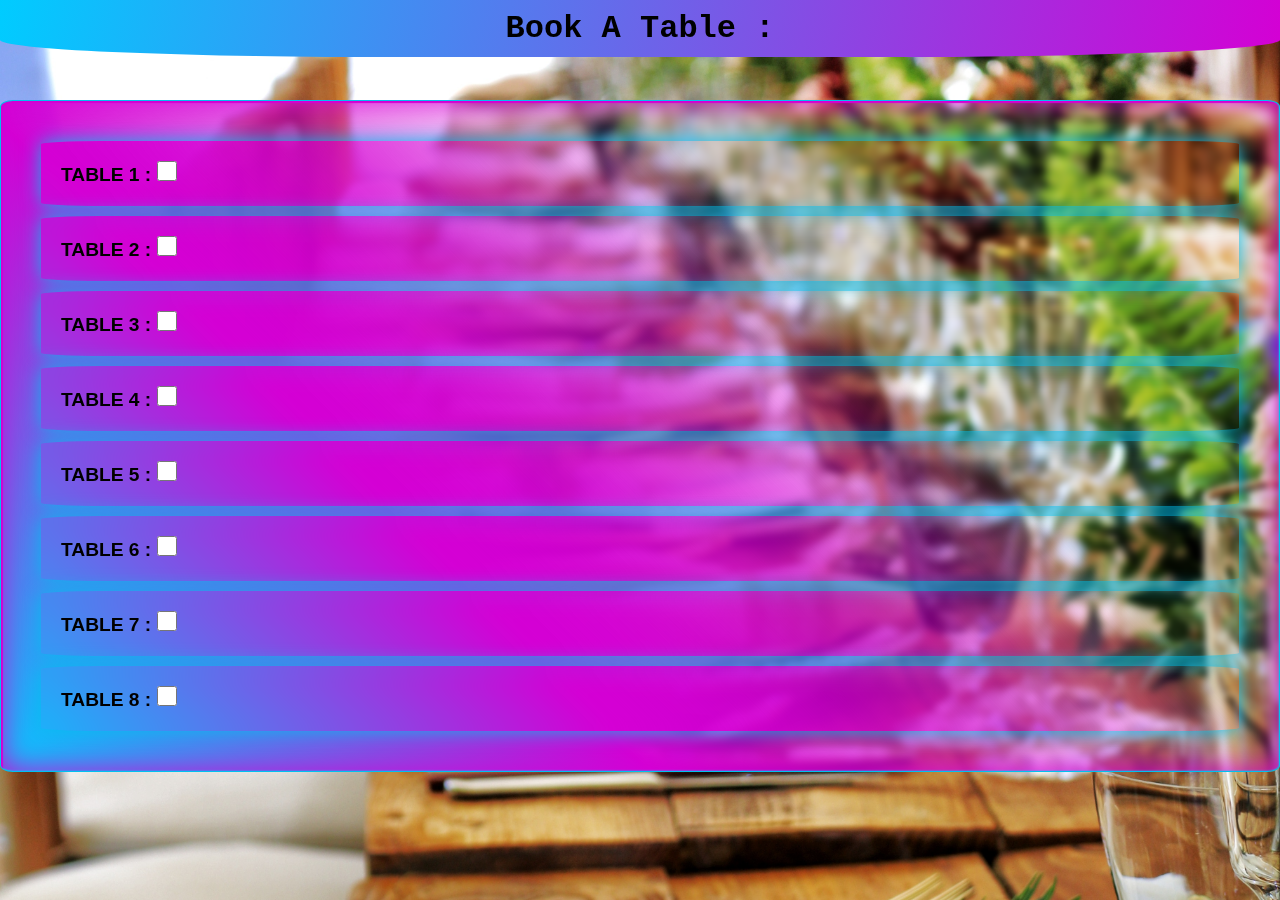
<file: client/booking-table/index.html>
<!DOCTYPE html>
<html lang="en">
<head>
    <meta charset="UTF-8">
    <meta http-equiv="X-UA-Compatible" content="IE=edge">
    <meta name="viewport" content="width=device-width, initial-scale=1.0">
    <title>booking table</title>
    <link rel="stylesheet" href="style.css">
    <script src="index.js" defer></script>
</head>
<body>
    <h1>book a table :</h1>
    <div id="tables">
        <div>table 1 : <input type="checkbox" name="table1" id="table1" > <input type="date" name="date1" id="date1"> <button onclick="send()" id="send1">send</button> </div>
        <div>table 2 : <input type="checkbox" name="table2" id="table2" > <input type="date" name="date2" id="date2"> <button onclick="send()" id="send2">send</button> </div>
        <div>table 3 : <input type="checkbox" name="table3" id="table3" > <input type="date" name="date3" id="date3"> <button onclick="send()" id="send3">send</button> </div>
        <div>table 4 : <input type="checkbox" name="table4" id="table4" > <input type="date" name="date4" id="date4"> <button onclick="send()" id="send4">send</button> </div>
        <div>table 5 : <input type="checkbox" name="table5" id="table5" > <input type="date" name="date5" id="date5"> <button onclick="send()" id="send5">send</button> </div>
        <div>table 6 : <input type="checkbox" name="table6" id="table6" > <input type="date" name="date6" id="date6"> <button onclick="send()" id="send6">send</button> </div>
        <div>table 7 : <input type="checkbox" name="table7" id="table7" > <input type="date" name="date7" id="date7"> <button onclick="send()" id="send7">send</button> </div>
        <div>table 8 : <input type="checkbox" name="table8" id="table8" > <input type="date" name="date8" id="date8"> <button onclick="send()" id="send8">send</button> </div>
    </div>
</body>
</html>
</file>
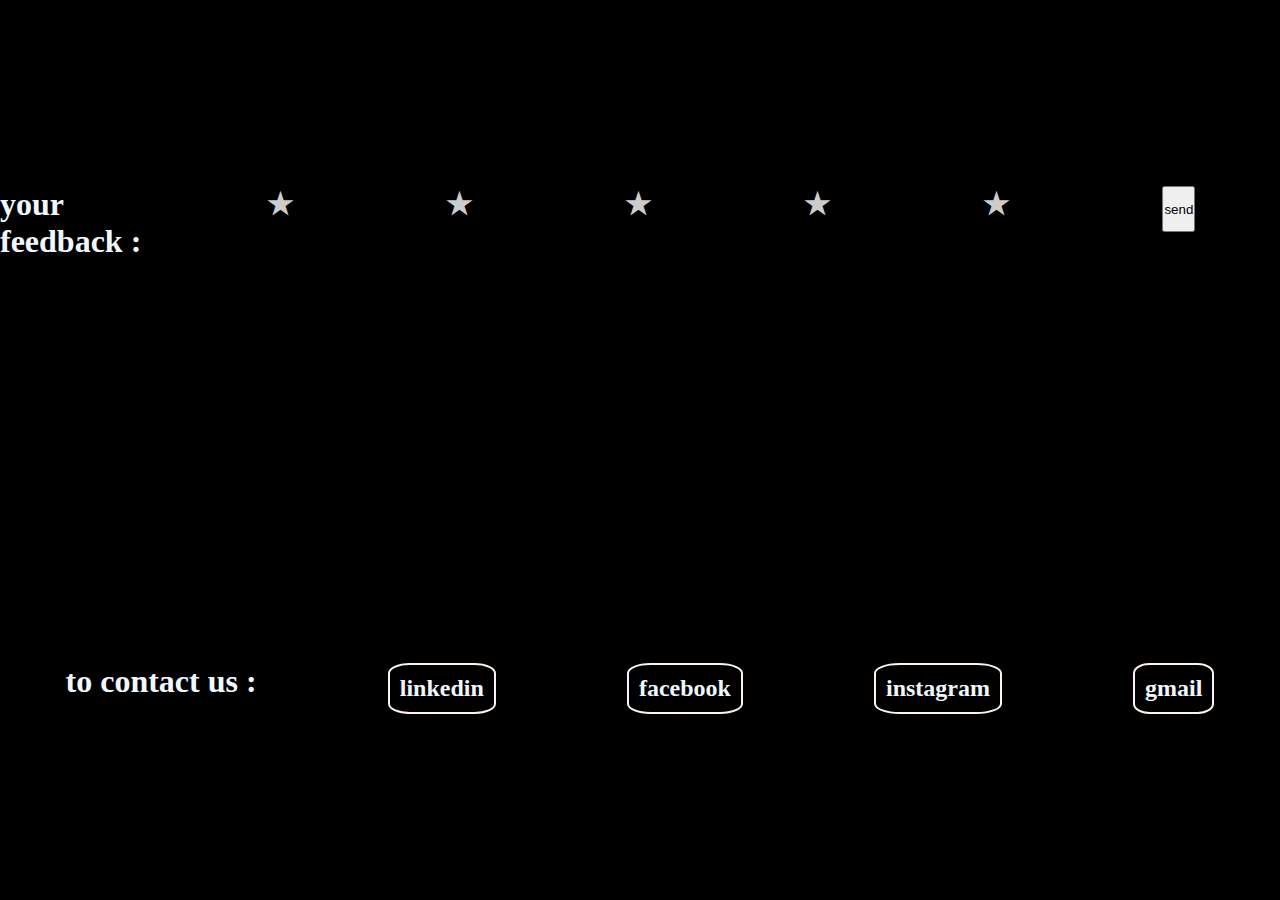
<file: client/feedback/index.html>
<!DOCTYPE html>
<html lang="en">
<head>
    <meta charset="UTF-8">
    <meta http-equiv="X-UA-Compatible" content="IE=edge">
    <meta name="viewport" content="width=device-width, initial-scale=1.0">
    <title>feedback</title>
    <link rel="stylesheet" href="style.css">
</head>
<body>
    <div>

        <h1>your feedback : </h1>
        
        <div class="rate">
            <input type="radio" id="star5" name="rate" value="5" />
            <label for="star5" title="text">5 stars</label>
            <input type="radio" id="star4" name="rate" value="4" />
    <label for="star4" title="text">4 stars</label>
    <input type="radio" id="star3" name="rate" value="3" />
    <label for="star3" title="text">3 stars</label>
    <input type="radio" id="star2" name="rate" value="2" />
    <label for="star2" title="text">2 stars</label>
    <input type="radio" id="star1" name="rate" value="1" />
    <label for="star1" title="text">1 star</label>
    <!-- edit this one later  -->
    <button>send </button>
  </div>
</div>
    <div>

        <h1>to contact us :</h1>
        <a href="#">linkedin</a>
        <a href="#">facebook </a>
        <a href="#">instagram</a>
        <a href="#">gmail</a>
    </div>
</body>
</html>
</file>
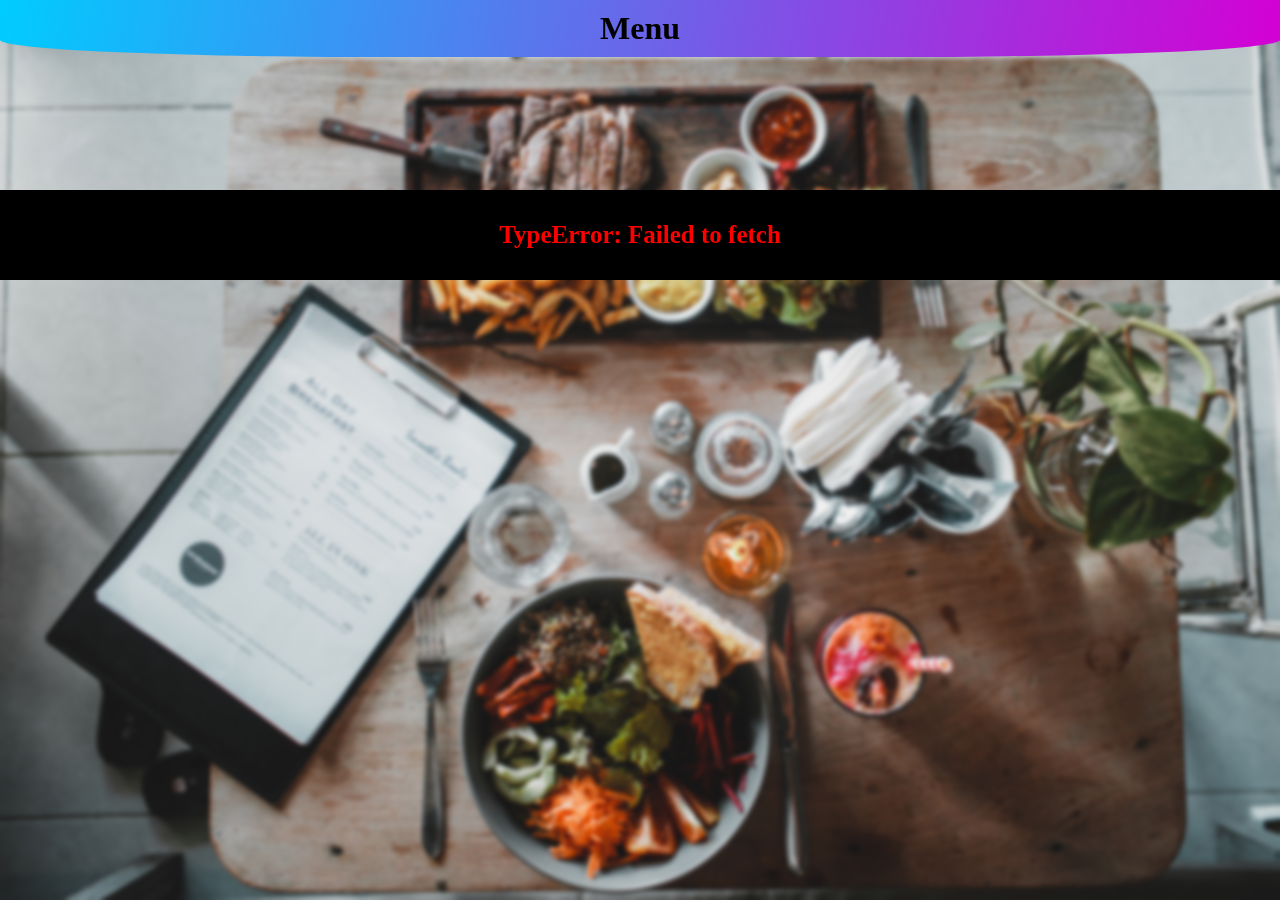
<file: client/menu/index.html>
<!DOCTYPE html>
<html lang="en">
<head>
    <meta charset="UTF-8">
    <meta http-equiv="X-UA-Compatible" content="IE=edge">
    <meta name="viewport" content="width=device-width, initial-scale=1.0">
    <title>Menu</title>
    <link rel="stylesheet" href="style.css">
    <script src="index.js" type="module" defer></script>
</head>
<body>
    <h1>menu</h1>

    <div id="foodList">

    </div>
</body>
</html>
</file>
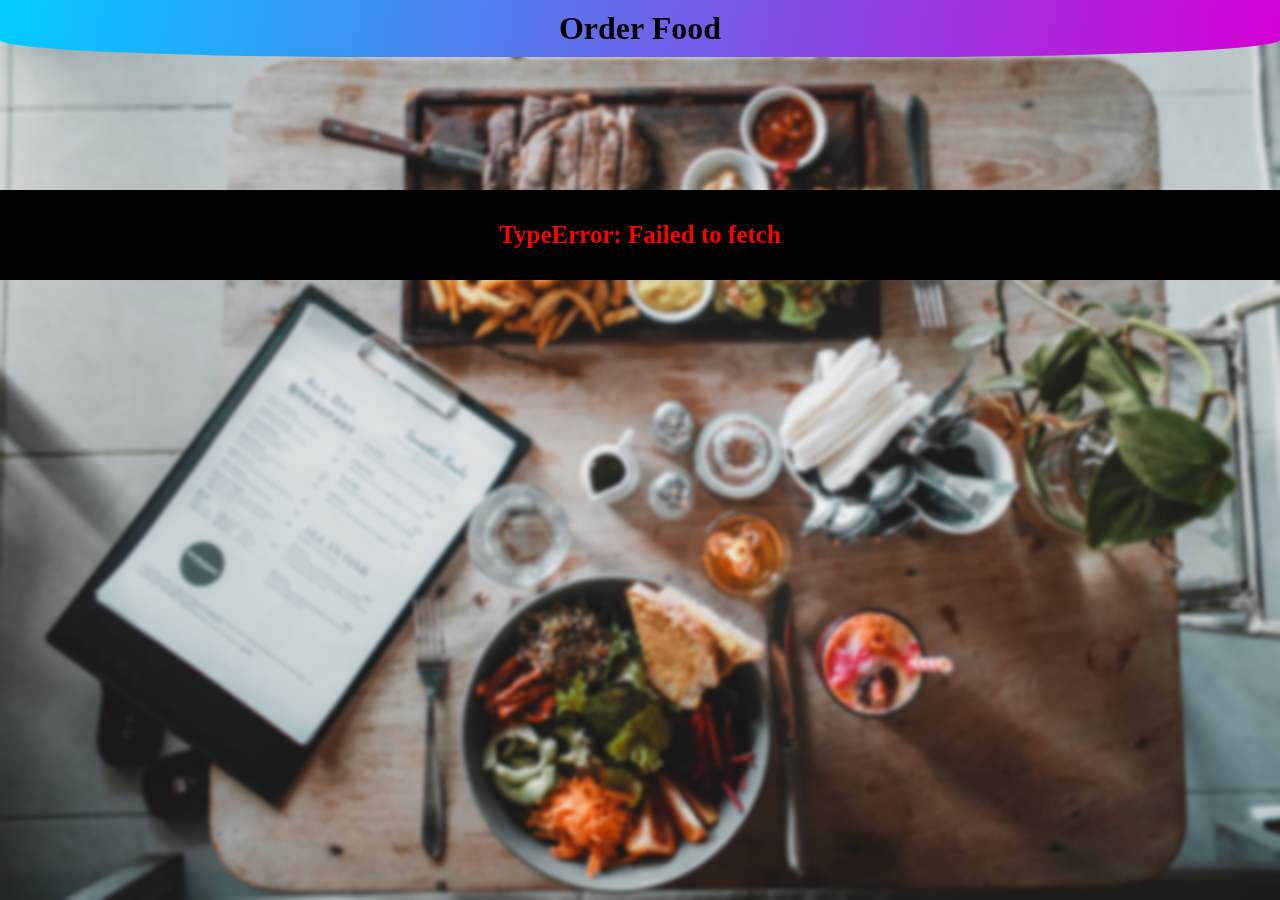
<file: client/ordering/index.html>
<!DOCTYPE html>
<html lang="en">
<head>
    <meta charset="UTF-8">
    <meta http-equiv="X-UA-Compatible" content="IE=edge">
    <meta name="viewport" content="width=device-width, initial-scale=1.0">
    <title>Order food</title>
    <script src="index.js" type="module" defer></script>
    <link rel="stylesheet" href="style.css">

</head>
<body>
    <h1>
    order food

    </h1>
    <div id="foodList">

    </div>

</body>
</html>
</file>
<file: client/booking-table/style.css>
* {

    margin: 0%;
    padding: 0%;
    box-sizing: border-box;
}

/* body {
    min-height: 100vh;
    display: flex;
    flex-direction: column;
    font-weight: bold;
    background: #000;
    color: aliceblue;
} */
body {
    font-family: 'Courier New', Courier, monospace;
    min-height: 100vh;
    display: flex;
    align-items: center;
    flex-direction: column;
    font-weight: bold;
    background-image: url('../images/new/pexels-mat-brown-1395967.jpg');
    background-size: cover;
    background-position: top;
    /* animation: bodyanimation 100s infinite; */

}

@keyframes bodyanimation {
    50% {
        background-position: bottom;
    }

    70% {
        background-position: center;
    }

    100%,
    0% {
        background-position: top;
    }
}

h1 {


    top: 0%;
    text-transform: capitalize;
    position: fixed;
    z-index: 20;
    padding-top: 30px;
    padding: 10px;
    width: 100%;
    text-align: center;
    border-bottom-left-radius: 30%;
    border-bottom-right-radius: 30%;
    background-image: linear-gradient(rgba(255, 255, 255, 0),
            rgba(255, 255, 255, 0)),
        linear-gradient(101deg, #00ccff, #d400d4);
    background-origin: border-box;
    background-clip: content-box, border-box;

    font-weight: bolder;




}

#tables {
    width: 100%;
    height: auto;
    padding: 30px;
    margin-top: 100px;
    border-radius: 1%;
    background-image:    linear-gradient(45deg, #00ccff , #d400d4, transparent, transparent);
    border: 1px solid #00c0f0;
    box-shadow: inset 2px 2px 1px #d400d4 , 
    inset 0px 0px 2px #00ccff , 
    inset 0px 0px 30px #d400d4;
    backdrop-filter: blur(3px);
    
}

#tables div {
    padding: 20px;
    margin: 10px;
    border-radius: 5%;
    animation: animatedtable 2s infinite;
    font-size: larger;
    font-weight: bolder;
    font-family: 'Gill Sans', 'Gill Sans MT', Calibri, 'Trebuchet MS', sans-serif;
    text-transform: uppercase;
    box-shadow: 0 0 20px rgb(155, 150, 150);
    backdrop-filter: blur(10px);
    box-shadow: 0 0 20px #00c0f0;

}
[type=checkbox]{
    color: black;
    height: 20px;
    border-radius:50%;

    width: 20px;
}
[type=date] {
    display: none;
    padding: 2px;
    border-radius: 5%;
    background: transparent;
    font-weight: bolder;
    font-size: larger;

}


button{


    border-radius: 10px;
    font-family: 'Courier New', Courier, monospace;

    font-size: 20px;
    padding: 0.5rem 3rem;
    box-shadow: 0 0 6px 0 rgba(157, 96, 212, 0.5);
    border: solid 3px transparent;
    background-image: linear-gradient(rgba(255, 255, 255, 0),
            rgba(255, 255, 255, 0)),
        linear-gradient(101deg, #00ccff, #d400d4);
    background-origin: border-box;
    background-clip: content-box, border-box;
    box-shadow: none;
    color: #edf3f9;
    width: 100%;
    font-weight: bolder;
    padding: 10px;
    width: 200px;
    transition: all 0.3s ease;

}

button:hover{
    color: rgb(20, 20, 20);
    box-shadow: 2px 1000px 1px #edf3f9 inset;


}
</file>
<file: client/feedback/style.css>
* {

    margin: 0%;
    padding: 0%;
    box-sizing: border-box;
}

body {
    min-height: 100vh;
    display: flex;
    align-items: center;
    gap: 30px;
    justify-content: space-around;
    font-weight: bold;
    background: #000;
    color: aliceblue;
    flex-direction: column;
}
div{
    width: 100%;
    display: flex;
    justify-content: space-around;
}
a{
    color: aliceblue;
    text-decoration: none;
    font-size: x-large;
    border: 2px solid #fef ;
    border-radius: 20%;
    padding: 10px;
}






*{
    margin: 0;
    padding: 0;
}
.rate {
    float: left;
    height: 46px;
    padding: 0 10px;
}
.rate:not(:checked) > input {
    position:absolute;
    top:-9999px;
}
.rate:not(:checked) > label {
    float:right;
    width:1em;
    overflow:hidden;
    white-space:nowrap;
    cursor:pointer;
    font-size:30px;
    color:#ccc;
}
.rate:not(:checked) > label:before {
    content: '★ ';
}
.rate > input:checked ~ label {
    color: #ffc700;    
}
.rate:not(:checked) > label:hover,
.rate:not(:checked) > label:hover ~ label {
    color: #deb217;  
}
.rate > input:checked + label:hover,
.rate > input:checked + label:hover ~ label,
.rate > input:checked ~ label:hover,
.rate > input:checked ~ label:hover ~ label,
.rate > label:hover ~ input:checked ~ label {
    color: #c59b08;
}

/* Modified from: https://github.com/mukulkant/Star-rating-using-pure-css */
</file>
<file: client/menu/style.css>
* {

    margin: 0%;
    padding: 0%;
    box-sizing: border-box;
}

body {
    min-height: 100vh;
    display: flex;
    align-items: center;
    flex-direction: column;
    font-weight: bold;
    /* background: #000; */
    background-image: url('../images/new/pexels-roman-odintsov-4551832.jpg');
    background-size: cover;
    backdrop-filter: blur(2px);
    background-repeat: no-repeat;
    padding-top: 90px;
    /* color: aliceblue; */
}

h1 {
    top: 0%;
    text-transform: capitalize;
    position: fixed;
    z-index: 20;
    padding-top: 30px;
    padding: 10px;
    width: 100%;
    text-align: center;
    border-bottom-left-radius: 30%;
    border-bottom-right-radius: 30%;
    background-image: linear-gradient(rgba(255, 255, 255, 0),
            rgba(255, 255, 255, 0)),
        linear-gradient(101deg, #00ccff, #d400d4);
    background-origin: border-box;
    background-clip: content-box, border-box;

    font-weight: bolder;



}

#foodList {
    /* background: #fff; */

    display: flex;
    justify-content: space-around;
    flex-wrap: wrap;
    gap: 30px;
    /* padding: 200px; */
    padding-bottom: 100px;
}

.food {

    height: 100%;
    width: 100%;
}

.food:hover {
    box-shadow: 0 0 20px white;
    transform: scale(1.01);
}

.price {
    font-family: 'Franklin Gothic Medium', 'Arial Narrow', Arial, sans-serif;
    font-size: 30px;
    color: red;
    text-shadow: 0 0 300px white;
    width: 100%;
}
.mydiv{
    border-radius: 10px;
    /* font-family: "Avenir Next"; */
    font-family: 'Courier New', Courier, monospace;

    font-size: 20px;
    padding: 0.5rem 3rem;
    /* color: black; */
    box-shadow: 0 0 6px 0 rgba(157, 96, 212, 0.5);
    border: solid 3px transparent;
    background-image: linear-gradient(rgba(255, 255, 255, 0),
            rgba(255, 255, 255, 0)),
        linear-gradient(101deg, #00ccff, #d400d4);
    background-origin: border-box;
    background-clip: content-box, border-box;
    box-shadow: none;
    color: #edf3f9;
    width: 100%;
    font-weight: bolder;
    padding: 10px;
    margin-top: 30px;
    width: 250px;
    transition: all 0.3s ease;
    overflow: hidden;
}
.mydiv:hover{
    color: rgb(20, 20, 20);
    box-shadow: 2px 1000px 1px #edf3f9 inset;
    overflow: visible;

}
.mydiv:hover img{
    box-shadow: 0 0 10px #d400d4;
    border-radius: 5%;
}
.mydiv:hover .price{
    
    /* color: #00ccff; */
    text-shadow: 0 0 10px #00ccff;
}

.error{
    display: flex;
    align-items: center;
    justify-content: center;
    color: red;
    background: #000;
    height: 10vh;
    font-weight: bolder;
    font-size: 25px;
    width: 100vw;
}
</file>
<file: client/ordering/style.css>
* {

    margin: 0%;
    padding: 0%;
    box-sizing: border-box;
}

body {
    min-height: 100vh;
    display: flex;
    align-items: center;
    flex-direction: column;
    font-weight: bold;
    /* background: #000; */
    background-image: url('../images/new/pexels-roman-odintsov-4551832.jpg');
    background-size: cover;
    backdrop-filter: blur(2px);
    background-repeat: no-repeat;
    padding-top: 90px;
    /* color: aliceblue; */
}

h1 {
    top: 0%;
    text-transform: capitalize;
    position: fixed;
    z-index: 20;
    padding-top: 30px;
    padding: 10px;
    width: 100%;
    text-align: center;
    border-bottom-left-radius: 30%;
    border-bottom-right-radius: 30%;
    background-image: linear-gradient(rgba(255, 255, 255, 0),
            rgba(255, 255, 255, 0)),
        linear-gradient(101deg, #00ccff, #d400d4);
    background-origin: border-box;
    background-clip: content-box, border-box;

    font-weight: bolder;



}

#foodList {
    /* background: #fff; */

    display: flex;
    justify-content: space-around;
    flex-wrap: wrap;
    gap: 30px;
    /* padding: 200px; */
    padding-bottom: 100px;
}

.food {

    height: 100%;
    width: 100%;
}

.food:hover {
    box-shadow: 0 0 20px white;
    transform: scale(1.01);
}

.price , .order{
    font-family: 'Franklin Gothic Medium', 'Arial Narrow', Arial, sans-serif;
    font-size: 30px;
    color: red;
    text-shadow: 0 0 300px white;
    /* width: 100%; */
}
.order{
    right:-120px;
    
    z-index: 20;
    position: absolute;
    /* display: none; */
    /* opacity: 0; */

    border-radius: 10px;
    font-size: 24px;
    padding: 0.5rem 3rem;
    text-shadow: 0 1px 10px #edf3f9;
    box-shadow: 0 0 6px 0 rgba(157, 96, 212, 0.5);
    border: solid 3px transparent;
    background-image: linear-gradient(
        rgba(255, 255, 255, 0),
        rgba(255, 255, 255, 0)
      ),
      linear-gradient(101deg, #00ccff, #d400d4);
    background-origin: border-box;
    background-clip: content-box, border-box;
    color: red;
    text-align: center;
    font-weight: bolder;
    transition: all .2s;
}
.mydiv{
    position: relative;
    border-radius: 10px;
    /* font-family: "Avenir Next"; */
    font-family: 'Courier New', Courier, monospace;
    font-size: 20px;
    padding: 0.5rem 3rem;
    /* color: black; */
    box-shadow: 0 0 6px 0 rgba(157, 96, 212, 0.5);
    border: solid 3px transparent;
    background-image: linear-gradient(rgba(255, 255, 255, 0),
            rgba(255, 255, 255, 0)),
        linear-gradient(101deg, #00ccff, #d400d4);
    background-origin: border-box;
    background-clip: content-box, border-box;
    box-shadow: none;
    color: #edf3f9;
    width: 100%;
    font-weight: bolder;
    padding: 10px;
    margin-top: 30px;
    width: 250px;
    transition: all 0.3s ease;
    overflow: hidden;
}
.mydiv:hover{
    color: rgb(20, 20, 20);
    box-shadow: 2px 1000px 1px #edf3f9 inset;
    overflow: visible;

}
.mydiv:hover img{
    box-shadow: 0 0 10px #d400d4;
    border-radius: 5%;
}
.mydiv:hover .price{
    
    /* color: #00ccff; */
    text-shadow: 0 0 10px #00ccff;
}
.mydiv:hover .order{
    right:-20px;

}




.error{
    display: flex;
    align-items: center;
    justify-content: center;
    color: red;
    background: #000;
    height: 10vh;
    font-weight: bolder;
    font-size: 25px;
    width: 100vw;
}
</file>
